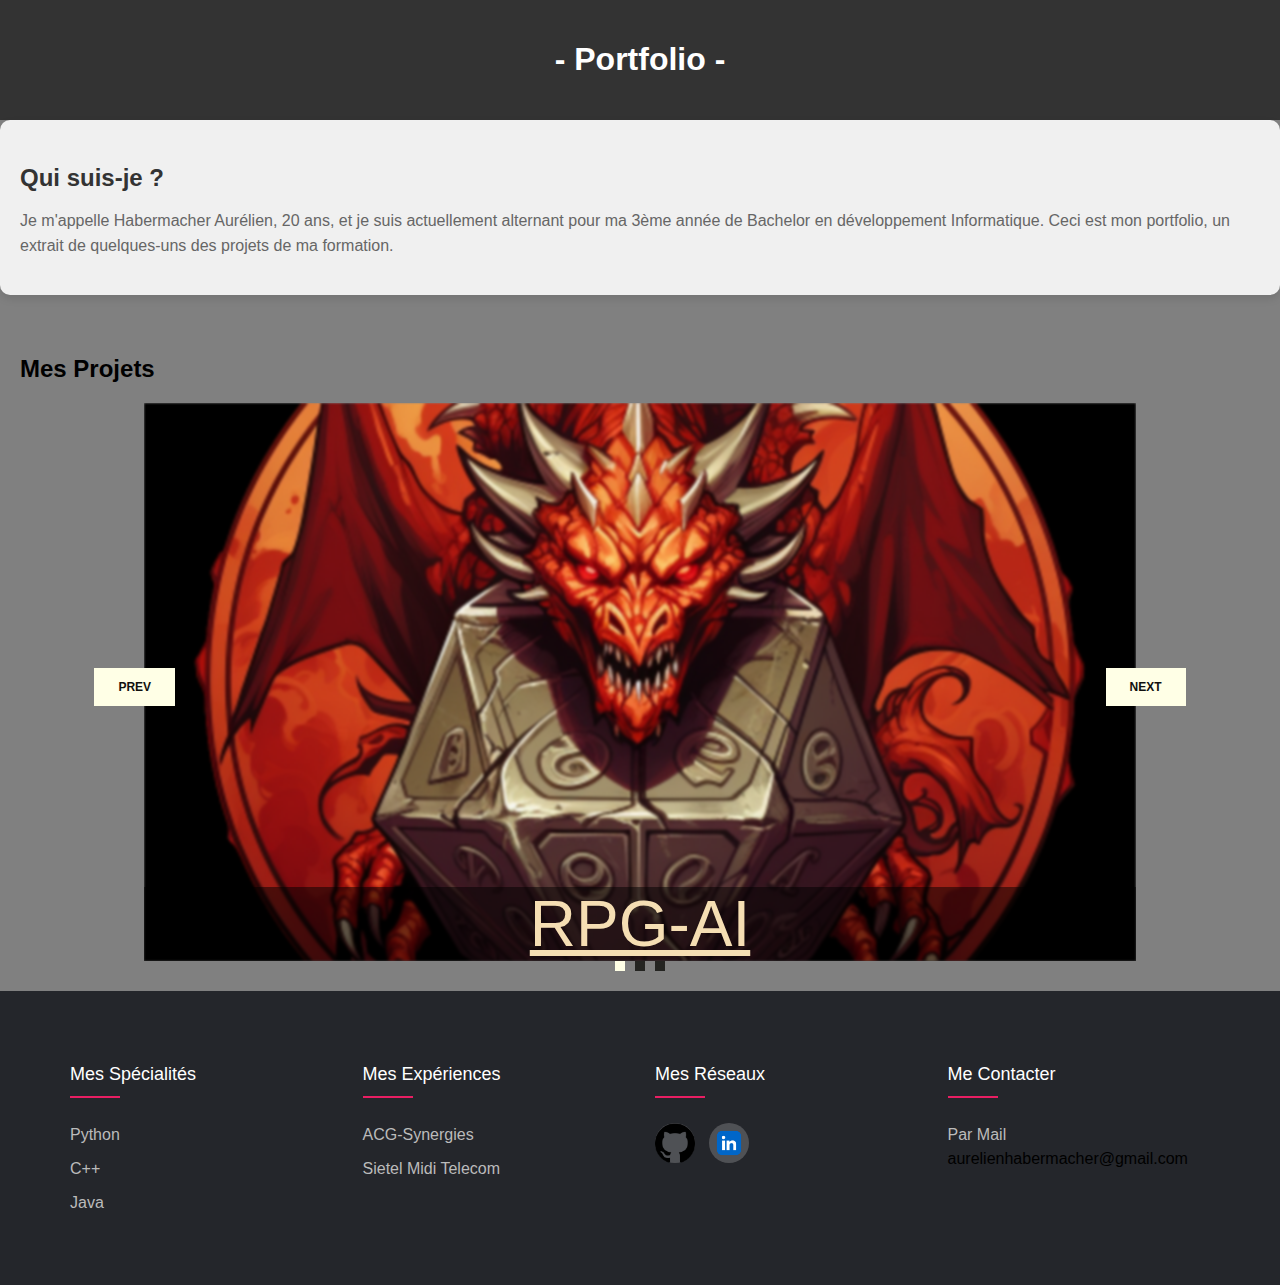
<file: index.html>
<!DOCTYPE html>
<html lang="fr">
<head>
    <meta charset="UTF-8">
    <meta name="viewport" content="width=device-width, initial-scale=1.0">
    <title>Accueil - Mes Projets</title>
    <link rel="stylesheet" href="styles.css">
</head>
<body>
    <header>
        <h1>- Portfolio -</h1>
    </header>

    <section id="presentation">
        <h3>Qui suis-je ?</h3>
        <p>Je m'appelle Habermacher Aurélien, 20 ans, et je suis actuellement alternant pour ma 3ème année de Bachelor en développement Informatique. Ceci est mon portfolio, un extrait de quelques-uns des projets de ma formation.</p>
    </section>

    <section id="projets">
        <h2>Mes Projets</h2>
        <main class="carousel-container">
            <div class="carousel">
              <div class="item active">
                <div class="carousel-image-container">
                    <img src="image/projet1.png" alt="Image 1"/>
                </div>
                <a class="title" href="project1.html">RPG-AI</a>
              </div>
              <div class="item">
                <div class="carousel-image-container">
                    <img src="image/projet2.jpg" alt="Image 2" />
                </div>
                <a class="title" href="project2.html">Tampir Surtator</a>
              </div>
              <div class="item">
                <div class="carousel-image-container">
                    <img src="image/projet3.png" alt="Image 3" />
                </div>
                <a class="title" href="project3.html">QuickChat</a>
              </div>
            </div>
            <button class="btn prev">Prev</button>
            <button class="btn next">Next</button>
            <div class="dots"></div>
          </main>
    </section>

    <footer class="footer">
        <div class="container">
            <div class="row">
                <div class="footer-col">
                    <h4>Mes spécialités</h4>
                    <ul>
                        <li><a href="#">Python</a></li>
                        <li><a href="#">C++</a></li>
                        <li><a href="#">Java</a></li>
                    </ul>
                </div>
                <div class="footer-col">
                    <h4>Mes expériences</h4>
                    <ul>
                        <li><a href="https://www.acg-synergies.fr/">ACG-Synergies</a></li>
                        <li><a href="https://www.sietelcom.com/">Sietel Midi Telecom</a></li>
                    </ul>
                </div>
                <div class="footer-col">
                    <h4>Mes réseaux</h4>
                    <div class="social-links">
                        <a href="https://github.com/HAurelien"><img src="image/github.png"></a>
                        <a href="https://fr.linkedin.com/in/aur%C3%A9lien-habermacher"><img src="image/linkedin.png"></a>
                    </div>
                </div>
                <div class="footer-col">
                    <h4>Me contacter</h4>
                    <ul>
                        <li><a href="mailto:aurelienhabermacher@gmail.com">Par mail </a><p>aurelienhabermacher@gmail.com</p></li>
                    </ul>
                </div>
                <div class="footer-col">
            </div>
        </div>
   </footer>

    <script src="script.js"></script>
</body>
</html>
</file>
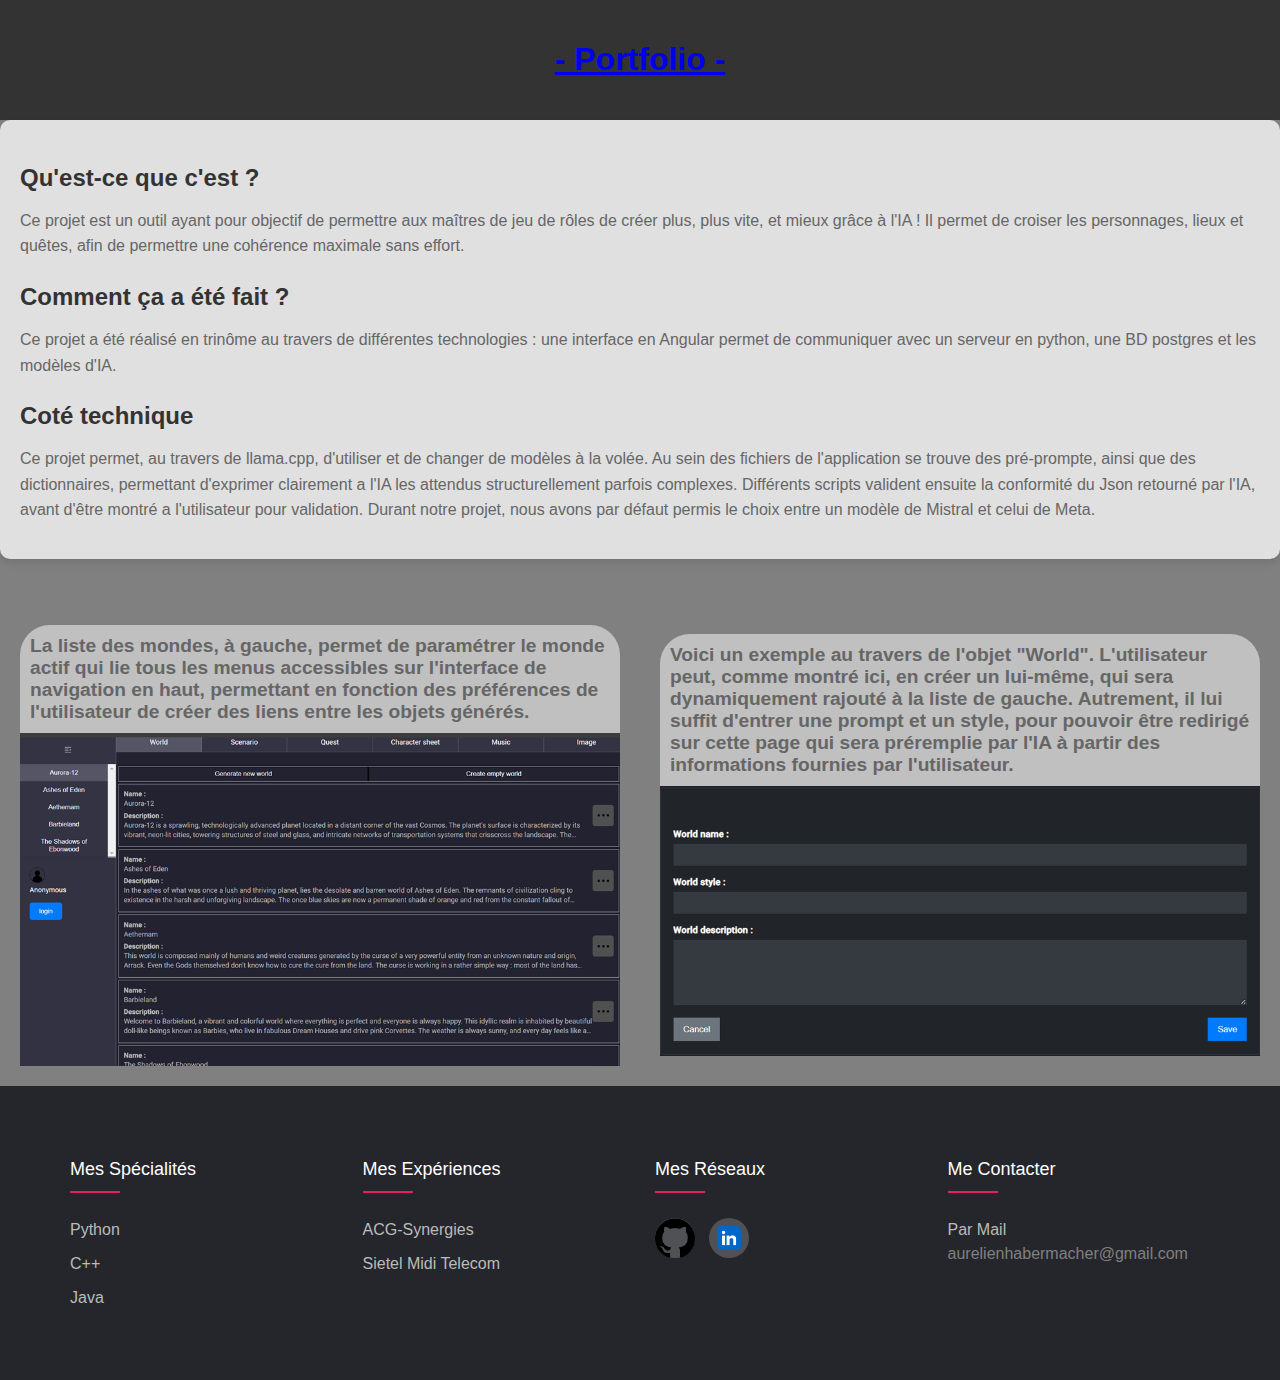
<file: project1.html>
<!DOCTYPE html>
<html lang="fr">
<head>
    <meta charset="UTF-8">
    <meta name="viewport" content="width=device-width, initial-scale=1.0">
    <title>Accueil - Mes Projets</title>
    <link rel="stylesheet" href="stylesProject1.css">
</head>
<body>
    <header>
        <h1> <a href="index.html">- Portfolio -</a></h1>
    </header>

    <section id="presentation">
        <h3>Qu'est-ce que c'est ?</h3>
        <p>Ce projet est un outil ayant pour objectif de permettre aux maîtres de jeu de rôles de créer plus, plus vite, et mieux grâce à l'IA ! Il permet de croiser les personnages, lieux et quêtes, afin de permettre une cohérence maximale sans effort.</p>
        <h3>Comment ça a été fait ?</h3>
        <p>Ce projet a été réalisé en trinôme au travers de différentes technologies : une interface en Angular permet de communiquer avec un serveur en python, une BD postgres et les modèles d'IA.</p>
        <h3>Coté technique</h3>
        <p>Ce projet permet, au travers de llama.cpp, d'utiliser et de changer de modèles à la volée. Au sein des fichiers de l'application se trouve des pré-prompte, ainsi que des dictionnaires, permettant d'exprimer clairement a l'IA les attendus structurellement parfois complexes. Différents scripts valident ensuite la conformité du Json retourné par l'IA, avant d'être montré a l'utilisateur pour validation. Durant notre projet, nous avons par défaut permis le choix entre un modèle de Mistral et celui de Meta.</p>
    </section>

    <section id="content">
        <div id="part1">
            <h4>La liste des mondes, à gauche, permet de paramétrer le monde actif qui lie tous les menus accessibles sur l'interface de navigation en haut, permettant en fonction des préférences de l'utilisateur de créer des liens entre les objets générés.</h4>
            <img src="image/projet1 part1.png" alt="Image montrant l'interface de l'application avec les mondes à gauche, et un menu de selection de la liste centrale en haut contenant world, scenario, quest et bien d'autres">
        </div>
        <div id="part2">
            <h4>Voici un exemple au travers de l'objet "World". L'utilisateur peut, comme montré ici, en créer un lui-même, qui sera dynamiquement rajouté à la liste de gauche. Autrement, il lui suffit d'entrer une prompt et un style, pour pouvoir être redirigé sur cette page qui sera préremplie par l'IA à partir des informations fournies par l'utilisateur.</h4>
            <img src="image/projet1 part2.png" alt="Interface permettant de renter un nom, un style et une description pour un monde">
        </div>
    </section>
    
    <footer class="footer">
        <div class="container">
            <div class="row">
                <div class="footer-col">
                    <h4>Mes spécialités</h4>
                    <ul>
                        <li><a href="#">Python</a></li>
                        <li><a href="#">C++</a></li>
                        <li><a href="#">Java</a></li>
                    </ul>
                </div>
                <div class="footer-col">
                    <h4>Mes expériences</h4>
                    <ul>
                        <li><a href="https://www.acg-synergies.fr/">ACG-Synergies</a></li>
                        <li><a href="https://www.sietelcom.com/">Sietel Midi Telecom</a></li>
                    </ul>
                </div>
                <div class="footer-col">
                    <h4>Mes réseaux</h4>
                    <div class="social-links">
                        <a href="https://github.com/HAurelien"><img src="image/github.png"></a>
                        <a href="https://fr.linkedin.com/in/aur%C3%A9lien-habermacher"><img src="image/linkedin.png"></a>
                    </div>
                </div>
                <div class="footer-col">
                    <h4>Me contacter</h4>
                    <ul>
                        <li><a href="mailto:aurelienhabermacher@gmail.com">Par mail </a><p>aurelienhabermacher@gmail.com</p></li>
                    </ul>
                </div>
                <div class="footer-col">
            </div>
        </div>
   </footer>
</body>
</html>
</file>
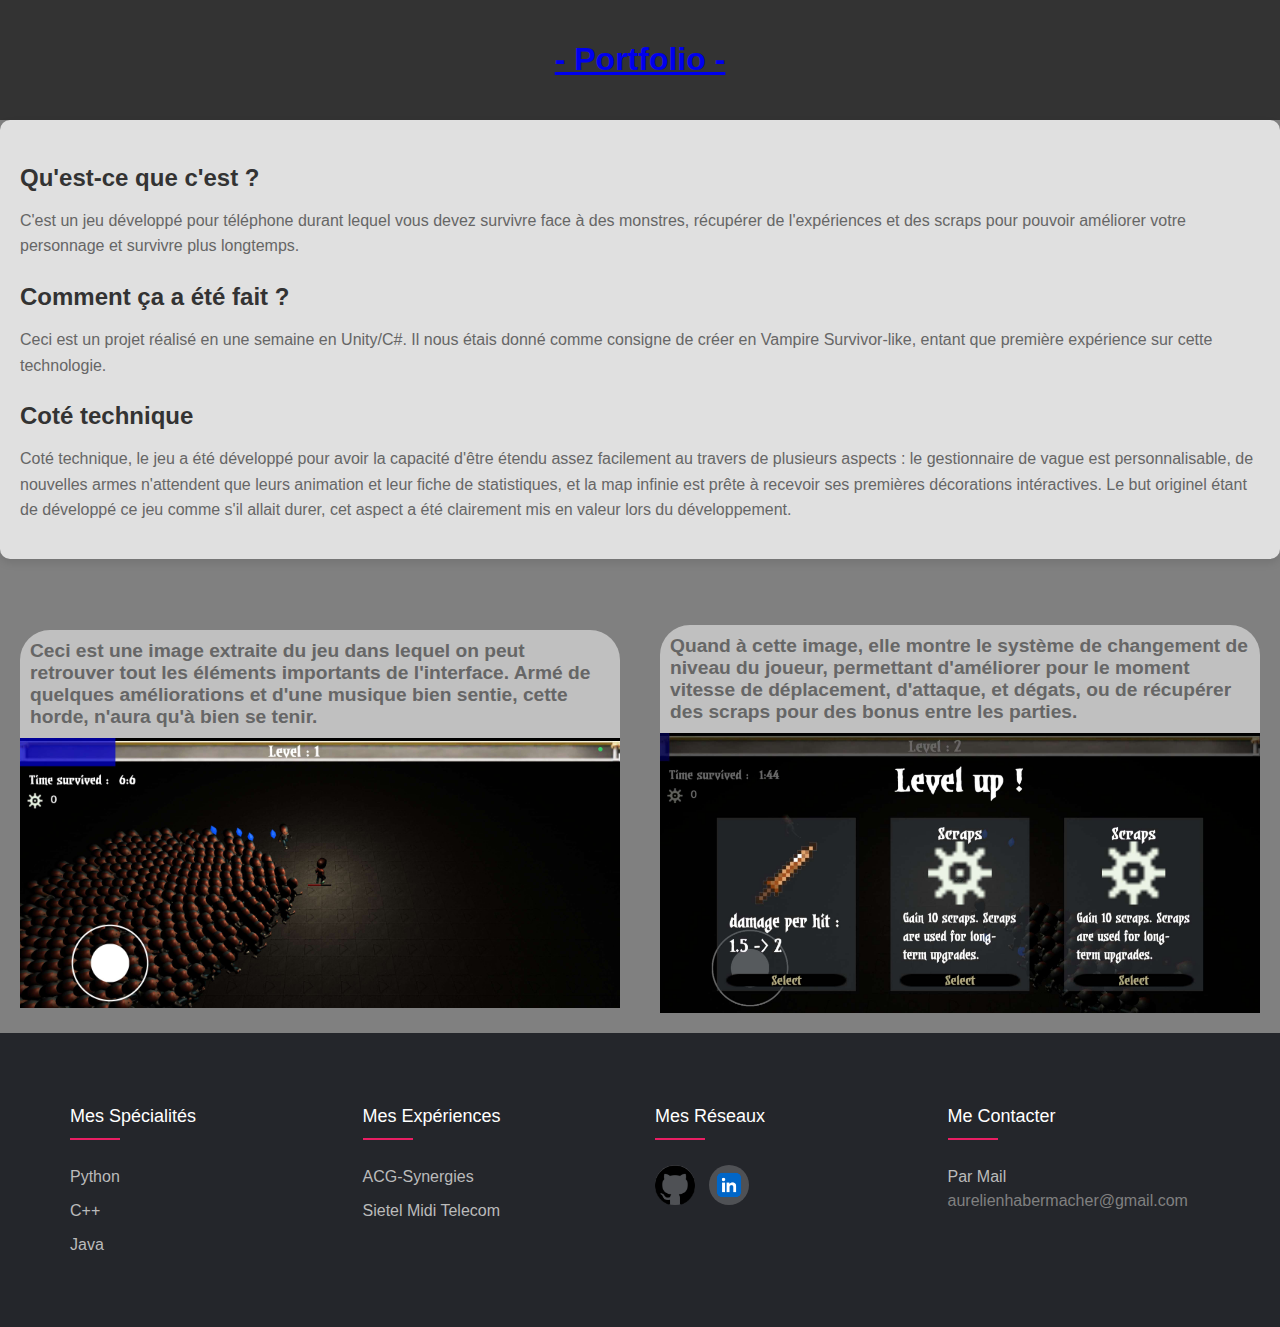
<file: project2.html>
<!DOCTYPE html>
<html lang="fr">
<head>
    <meta charset="UTF-8">
    <meta name="viewport" content="width=device-width, initial-scale=1.0">
    <title>Accueil - Mes Projets</title>
    <link rel="stylesheet" href="stylesProject2.css">
</head>
<body>
    <header>
        <h1> <a href="index.html">- Portfolio -</a></h1>
    </header>

    <section id="presentation">
        <h3>Qu'est-ce que c'est ?</h3>
        <p>C'est un jeu développé pour téléphone durant lequel vous devez survivre face à des monstres, récupérer de l'expériences et des scraps pour pouvoir améliorer votre personnage et survivre plus longtemps.</p>
        <h3>Comment ça a été fait ?</h3>
        <p>Ceci est un projet réalisé en une semaine en Unity/C#. Il nous étais donné comme consigne de créer en Vampire Survivor-like, entant que première expérience sur cette technologie.</p>
        <h3>Coté technique</h3>
        <p>Coté technique, le jeu a été développé pour avoir la capacité d'être étendu assez facilement au travers de plusieurs aspects : le gestionnaire de vague est personnalisable, de nouvelles armes n'attendent que leurs animation et leur fiche de statistiques, et la map infinie est prête à recevoir ses premières décorations intéractives. Le but originel étant de développé ce jeu comme s'il allait durer, cet aspect a été clairement mis en valeur lors du développement.</p>
    </section>

    <section id="content">
        <div id="part1">
            <h4>Ceci est une image extraite du jeu dans lequel on peut retrouver tout les éléments importants de l'interface. Armé de quelques améliorations et d'une musique bien sentie, cette horde, n'aura qu'à bien se tenir.</h4>
            <img src="image/projet2 part1.jpg" alt="Image du jeu en cours">
        </div>
        <div id="part2">
            <h4>Quand à cette image, elle montre le système de changement de niveau du joueur, permettant d'améliorer pour le moment vitesse de déplacement, d'attaque, et dégats, ou de récupérer des scraps pour des bonus entre les parties.</h4>
            <img src="image/projet2 part2.jpg" alt="Image du système de montée de niveau du jeu">
        </div>
    </section>
    
    <footer class="footer">
        <div class="container">
            <div class="row">
                <div class="footer-col">
                    <h4>Mes spécialités</h4>
                    <ul>
                        <li><a href="#">Python</a></li>
                        <li><a href="#">C++</a></li>
                        <li><a href="#">Java</a></li>
                    </ul>
                </div>
                <div class="footer-col">
                    <h4>Mes expériences</h4>
                    <ul>
                        <li><a href="https://www.acg-synergies.fr/">ACG-Synergies</a></li>
                        <li><a href="https://www.sietelcom.com/">Sietel Midi Telecom</a></li>
                    </ul>
                </div>
                <div class="footer-col">
                    <h4>Mes réseaux</h4>
                    <div class="social-links">
                        <a href="https://github.com/HAurelien"><img src="image/github.png"></a>
                        <a href="https://fr.linkedin.com/in/aur%C3%A9lien-habermacher"><img src="image/linkedin.png"></a>
                    </div>
                </div>
                <div class="footer-col">
                    <h4>Me contacter</h4>
                    <ul>
                        <li><a href="mailto:aurelienhabermacher@gmail.com">Par mail </a><p>aurelienhabermacher@gmail.com</p></li>
                    </ul>
                </div>
                <div class="footer-col">
            </div>
        </div>
   </footer>
</body>
</html>
</file>
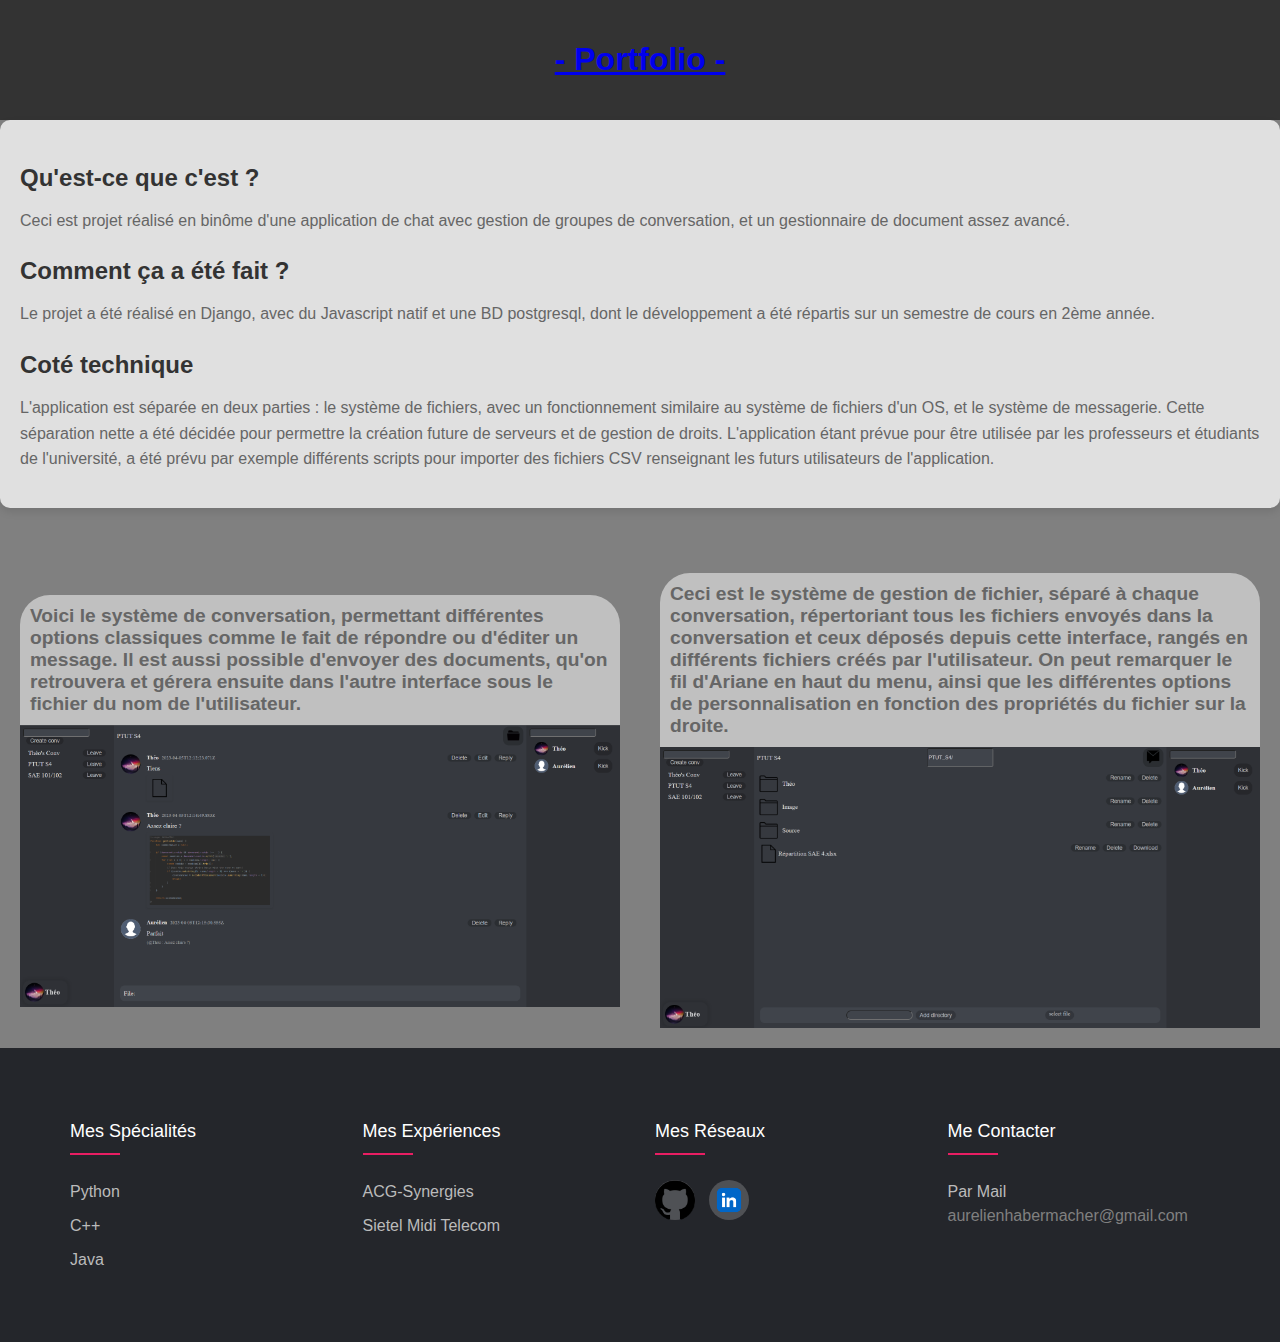
<file: project3.html>
<!DOCTYPE html>
<html lang="fr">
<head>
    <meta charset="UTF-8">
    <meta name="viewport" content="width=device-width, initial-scale=1.0">
    <title>Accueil - Mes Projets</title>
    <link rel="stylesheet" href="stylesProject3.css">
</head>
<body>
    <header>
        <h1> <a href="index.html">- Portfolio -</a></h1>
    </header>

    <section id="presentation">
        <h3>Qu'est-ce que c'est ?</h3>
        <p>Ceci est projet réalisé en binôme d'une application de chat avec gestion de groupes de conversation, et un gestionnaire de document assez avancé.</p>
        <h3>Comment ça a été fait ?</h3>
        <p>Le projet a été réalisé en Django, avec du Javascript natif et une BD postgresql, dont le développement a été répartis sur un semestre de cours en 2ème année.</p>
        <h3>Coté technique</h3>
        <p>L'application est séparée en deux parties : le système de fichiers, avec un fonctionnement similaire au système de fichiers d'un OS, et le système de messagerie. Cette séparation nette a été décidée pour permettre la création future de serveurs et de gestion de droits. L'application étant prévue pour être utilisée par les professeurs et étudiants de l'université, a été prévu par exemple différents scripts pour importer des fichiers CSV renseignant les futurs utilisateurs de l'application.</p>
    </section>

    <section id="content">
        <div id="part1">
            <h4>Voici le système de conversation, permettant différentes options classiques comme le fait de répondre ou d'éditer un message. Il est aussi possible d'envoyer des documents, qu'on retrouvera et gérera ensuite dans l'autre interface sous le fichier du nom de l'utilisateur.</h4>
            <img src="image/projet3 part1.png" alt="Image d'un chat">
        </div>
        <div id="part2">
            <h4>Ceci est le système de gestion de fichier, séparé à chaque conversation, répertoriant tous les fichiers envoyés dans la conversation et ceux déposés depuis cette interface, rangés en différents fichiers créés par l'utilisateur. On peut remarquer le fil d'Ariane en haut du menu, ainsi que les différentes options de personnalisation en fonction des propriétés du fichier sur la droite.</h4>
            <img src="image/projet3 part2.png" alt="Image du menu de documents">
        </div>
    </section>
    
    <footer class="footer">
        <div class="container">
            <div class="row">
                <div class="footer-col">
                    <h4>Mes spécialités</h4>
                    <ul>
                        <li><a href="#">Python</a></li>
                        <li><a href="#">C++</a></li>
                        <li><a href="#">Java</a></li>
                    </ul>
                </div>
                <div class="footer-col">
                    <h4>Mes expériences</h4>
                    <ul>
                        <li><a href="https://www.acg-synergies.fr/">ACG-Synergies</a></li>
                        <li><a href="https://www.sietelcom.com/">Sietel Midi Telecom</a></li>
                    </ul>
                </div>
                <div class="footer-col">
                    <h4>Mes réseaux</h4>
                    <div class="social-links">
                        <a href="https://github.com/HAurelien"><img src="image/github.png"></a>
                        <a href="https://fr.linkedin.com/in/aur%C3%A9lien-habermacher"><img src="image/linkedin.png"></a>
                    </div>
                </div>
                <div class="footer-col">
                    <h4>Me contacter</h4>
                    <ul>
                        <li><a href="mailto:aurelienhabermacher@gmail.com">Par mail </a><p>aurelienhabermacher@gmail.com</p></li>
                    </ul>
                </div>
                <div class="footer-col">
            </div>
        </div>
   </footer>
</body>
</html>
</file>
<file: styles.css>
body {
	font-family: 'Poppins', sans-serif;
    margin: 0;
    padding: 0;
    background-color: gray;
}

header {
    background-color: #333;
    color: #fff;
    text-align: center;
    padding: 20px 0;
}

nav {
    background-color: #444;
    color: #fff;
    padding: 10px 0;
}

nav ul {
    list-style-type: none;
    margin: 0;
    padding: 0;
}

nav ul li {
    display: inline;
    margin-right: 20px;
}

nav ul li a {
    color: #fff;
    text-decoration: none;
}

nav ul li a:hover {
    text-decoration: underline;
}

#presentation,
#projets {
    padding: 20px;
}

#presentation {
    background-color: #f0f0f0;
    padding: 20px;
    border-radius: 10px;
    box-shadow: 0 4px 8px rgba(0, 0, 0, 0.1);
    margin-bottom: 20px;

    h3 {
        color: #333;
        font-size: 24px;
        margin-bottom: 10px;
    }
    p {
        color: #666;
        font-size: 16px;
        line-height: 1.6;
    }
}


.carousel-container {
    width: 80%;
    margin: auto;
    position: relative;
    display: flex;
    flex-direction: column;
    gap: var(--lx-gap);
  
    .carousel {
      aspect-ratio: 16/9;
      width: 100%;
      position: relative;
      overflow: hidden;
  
      .item {
        opacity: 0;
        width: 100%;
        height: 100%;
        display: none;
        transition: opacity 0.5s ease-in-out;
  
        .carousel-image-container, img {
          width: 100%;
          height: 100%;
          object-fit: cover;
          object-position: center;
        }

        .carousel-image-container {
            :first-child {
                opacity: 1.0;
            }
            :last-child {
                filter: blur(1px);

            }
        }
  
        .title {
          width: 100%;
          padding: var(--lx-space-01);
          position: absolute;
          bottom: 0;
          text-transform: uppercase;
          text-align: center;
          font-size: 64px;
          background-color: rgba(0, 0, 0, 0.5);
          color: wheat;
        }
  
        &.active {
          opacity: 1;
          display: block;
        }
      }
    }
  
    .btn {
      padding: 1em 2em;
      position: absolute;
      transform: translateY(-50%);
      top: 50%;
      outline: none;
      border: none;
      cursor: pointer;
      text-transform: uppercase;
      font-size: 12px;
      font-weight: 900;
      color: #10100e;
      background-color: #ffffe6;
      transition: transform 0.2s ease-in-out;
  
      &:active,
      &:focus {
        transform: translateY(-50%) scale(0.9);
      }
  
      &:hover {
        transform: translateY(-50%) scale(0.96);
      }
    }
  
    .prev {
      left: -5%;
    }
  
    .next {
      right: -5%;
    }
  
    .dots {
      display: flex;
      align-items: center;
      justify-content: center;
      gap: 10px;
  
      .dot {
        cursor: pointer;
        height: 10px;
        width: 10px;
        background-color: #242421;
        transition: background-color 0.2s ease;
  
        &.active,
        &:hover {
          background-color: #ffffe6;
        }
      }
    }
  }
  
@import url('https://fonts.googleapis.com/css2?family=Poppins:wght@300;400;500;600;700&display=swap');
footer {
	line-height: 1.5;
	background-color: #24262b;
    padding: 70px 0;
    *{
    	margin:0;
    	padding:0;
    	box-sizing: border-box;
    }
    .container{
        max-width: 1170px;
        margin:auto;
        .row{
            display: flex;
            flex-wrap: wrap;
            .footer-col{
               width: 25%;
               padding: 0 15px;
               ul{
                   list-style: none;
               }
            }
            .footer-col h4{
                font-size: 18px;
                color: #ffffff;
                text-transform: capitalize;
                margin-bottom: 35px;
                font-weight: 500;
                position: relative;
            }
            .footer-col h4::before{
                content: '';
                position: absolute;
                left:0;
                bottom: -10px;
                background-color: #e91e63;
                height: 2px;
                box-sizing: border-box;
                width: 50px;
            }
            .footer-col ul li:not(:last-child){
                margin-bottom: 10px;
            }
            .footer-col ul li a{
                font-size: 16px;
                text-transform: capitalize;
                color: #ffffff;
                text-decoration: none;
                font-weight: 300;
                color: #bbbbbb;
                display: block;
                transition: all 0.3s ease;
            }
            .footer-col ul li a:hover{
                color: #ffffff;
                padding-left: 8px;
            }
            .footer-col .social-links {
                a{
                    display: inline-block;
                    height: 40px;
                    width: 40px;
                    background-color: rgba(255,255,255,0.2);
                    margin:0 10px 10px 0;
                    text-align: center;
                    line-height: 40px;
                    border-radius: 50%;
                    color: #ffffff;
                    transition: all 0.5s ease;
                }
                img {
                    max-width: 40px;
                }
            }
            .footer-col .social-links a:hover{
                color: #24262b;
                background-color: #ffffff;
            }
        }
    }
}

/*responsive*/
@media(max-width: 767px){
  .footer-col{
    width: 50%;
    margin-bottom: 30px;
}
}
@media(max-width: 574px){
  .footer-col{
    width: 100%;
}
}
</file>
<file: stylesProject1.css>
body {
	font-family: 'Poppins', sans-serif;
    margin: 0;
    padding: 0;
    background-color: gray;
}

header {
    background-color: #333;
    color: #fff;
    text-align: center;
    padding: 20px 0;
}

nav {
    background-color: #444;
    color: #fff;
    padding: 10px 0;
}

nav ul {
    list-style-type: none;
    margin: 0;
    padding: 0;
}

nav ul li {
    display: inline;
    margin-right: 20px;
}

nav ul li a {
    color: #fff;
    text-decoration: none;
}

nav ul li a:hover {
    text-decoration: underline;
}

#presentation,
#projets {
    padding: 20px;
}

#presentation {
  background-color: #e0e0e0;
  padding: 20px;
  border-radius: 10px;
  box-shadow: 0 4px 8px rgba(0, 0, 0, 0.1);
  margin-bottom: 20px;

  h3 {
      color: #333;
      font-size: 24px;
      margin-bottom: 10px;
  }
  p {
      color: #666;
      font-size: 16px;
      line-height: 1.6;
  }
}


.carousel-container {
    width: 80%;
    margin: auto;
    position: relative;
    display: flex;
    flex-direction: column;
    gap: var(--lx-gap);
  
    .carousel {
      aspect-ratio: 16/9;
      width: 100%;
      position: relative;
      overflow: hidden;
  
      .item {
        opacity: 0;
        width: 100%;
        height: 100%;
        display: none;
        transition: opacity 0.5s ease-in-out;
  
        .carousel-image-container, img {
          width: 100%;
          height: 100%;
          object-fit: cover;
          object-position: center;
        }

        .carousel-image-container {
            :first-child {
                opacity: 1.0;
            }
            :last-child {
                filter: blur(5px);

            }
        }
  
        .title {
          width: 100%;
          padding: var(--lx-space-01);
          position: absolute;
          bottom: 42%;
          text-transform: uppercase;
          text-align: center;
          font-size: 64px;
          background-color: rgba(0, 0, 0, 0.5);
          color: wheat;
          padding: 30px;
        }
  
        &.active {
          opacity: 1;
          display: block;
        }
      }
    }
  
    .btn {
      padding: 1em 2em;
      position: absolute;
      transform: translateY(-50%);
      top: 50%;
      outline: none;
      border: none;
      cursor: pointer;
      text-transform: uppercase;
      font-size: 12px;
      font-weight: 900;
      color: #10100e;
      background-color: #ffffe6;
      transition: transform 0.2s ease-in-out;
  
      &:active,
      &:focus {
        transform: translateY(-50%) scale(0.9);
      }
  
      &:hover {
        transform: translateY(-50%) scale(0.96);
      }
    }
  
    .prev {
      left: -5%;
    }
  
    .next {
      right: -5%;
    }
  
    .dots {
      display: flex;
      align-items: center;
      justify-content: center;
      gap: 10px;
  
      .dot {
        cursor: pointer;
        height: 10px;
        width: 10px;
        background-color: #242421;
        transition: background-color 0.2s ease;
  
        &.active,
        &:hover {
          background-color: #ffffe6;
        }
      }
    }
  }
  
@import url('https://fonts.googleapis.com/css2?family=Poppins:wght@300;400;500;600;700&display=swap');
footer {
	line-height: 1.5;
	background-color: #24262b;
    padding: 70px 0;
    color: #808080;
    *{
    	margin:0;
    	padding:0;
    	box-sizing: border-box;
    }
    .container{
        max-width: 1170px;
        margin:auto;
        .row{
            display: flex;
            flex-wrap: wrap;
            .footer-col{
               width: 25%;
               padding: 0 15px;
               ul{
                   list-style: none;
               }
            }
            .footer-col h4{
                font-size: 18px;
                color: #ffffff;
                text-transform: capitalize;
                margin-bottom: 35px;
                font-weight: 500;
                position: relative;
            }
            .footer-col h4::before{
                content: '';
                position: absolute;
                left:0;
                bottom: -10px;
                background-color: #e91e63;
                height: 2px;
                box-sizing: border-box;
                width: 50px;
            }
            .footer-col ul li:not(:last-child){
                margin-bottom: 10px;
            }
            .footer-col ul li a{
                font-size: 16px;
                text-transform: capitalize;
                color: #ffffff;
                text-decoration: none;
                font-weight: 300;
                color: #bbbbbb;
                display: block;
                transition: all 0.3s ease;
            }
            .footer-col ul li a:hover{
                color: #ffffff;
                padding-left: 8px;
            }
            .footer-col .social-links {
                a{
                    display: inline-block;
                    height: 40px;
                    width: 40px;
                    background-color: rgba(255,255,255,0.2);
                    margin:0 10px 10px 0;
                    text-align: center;
                    line-height: 40px;
                    border-radius: 50%;
                    color: #ffffff;
                    transition: all 0.5s ease;
                }
                img {
                    max-width: 40px;
                }
            }
            .footer-col .social-links a:hover{
                color: #24262b;
                background-color: #ffffff;
            }
        }
    }
}

/*responsive*/
@media(max-width: 767px){
  .footer-col{
    width: 50%;
    margin-bottom: 30px;
}
}
@media(max-width: 574px){
  .footer-col{
    width: 100%;
}
}

#content {
  display: flex;
  justify-content: center;
  align-items: center;
  flex-wrap: wrap;

  #part1,
  #part2 {
    flex: 1 1 50%;
    padding: 20px;
    box-sizing: border-box;
  }

  #part1 h4,
  #part2 h4 {
    font-size: 1.2em;
    margin-bottom: 10px;
    background-color: #c0c0c0;
    color: #666;
    padding: 10px;
    border-radius: 30px 30px 0 0;
    margin-bottom: 0;
  }

  #part1 img,
  #part2 img {
    max-width: 100%;
    height: auto;
    display: block;
    margin-top: 0;
  }
}
</file>
<file: stylesProject2.css>
body {
	font-family: 'Poppins', sans-serif;
    margin: 0;
    padding: 0;
    background-color: gray;
}

header {
    background-color: #333;
    color: #fff;
    text-align: center;
    padding: 20px 0;
}

nav {
    background-color: #444;
    color: #fff;
    padding: 10px 0;
}

nav ul {
    list-style-type: none;
    margin: 0;
    padding: 0;
}

nav ul li {
    display: inline;
    margin-right: 20px;
}

nav ul li a {
    color: #fff;
    text-decoration: none;
}

nav ul li a:hover {
    text-decoration: underline;
}

#presentation,
#projets {
    padding: 20px;
}

#presentation {
  background-color: #e0e0e0;
  padding: 20px;
  border-radius: 10px;
  box-shadow: 0 4px 8px rgba(0, 0, 0, 0.1);
  margin-bottom: 20px;

  h3 {
      color: #333;
      font-size: 24px;
      margin-bottom: 10px;
  }
  p {
      color: #666;
      font-size: 16px;
      line-height: 1.6;
  }
}


.carousel-container {
    width: 80%;
    margin: auto;
    position: relative;
    display: flex;
    flex-direction: column;
    gap: var(--lx-gap);
  
    .carousel {
      aspect-ratio: 16/9;
      width: 100%;
      position: relative;
      overflow: hidden;
  
      .item {
        opacity: 0;
        width: 100%;
        height: 100%;
        display: none;
        transition: opacity 0.5s ease-in-out;
  
        .carousel-image-container, img {
          width: 100%;
          height: 100%;
          object-fit: cover;
          object-position: center;
        }

        .carousel-image-container {
            :first-child {
                opacity: 1.0;
            }
            :last-child {
                filter: blur(5px);

            }
        }
  
        .title {
          width: 100%;
          padding: var(--lx-space-01);
          position: absolute;
          bottom: 42%;
          text-transform: uppercase;
          text-align: center;
          font-size: 64px;
          background-color: rgba(0, 0, 0, 0.5);
          color: wheat;
          padding: 30px;
        }
  
        &.active {
          opacity: 1;
          display: block;
        }
      }
    }
  
    .btn {
      padding: 1em 2em;
      position: absolute;
      transform: translateY(-50%);
      top: 50%;
      outline: none;
      border: none;
      cursor: pointer;
      text-transform: uppercase;
      font-size: 12px;
      font-weight: 900;
      color: #10100e;
      background-color: #ffffe6;
      transition: transform 0.2s ease-in-out;
  
      &:active,
      &:focus {
        transform: translateY(-50%) scale(0.9);
      }
  
      &:hover {
        transform: translateY(-50%) scale(0.96);
      }
    }
  
    .prev {
      left: -5%;
    }
  
    .next {
      right: -5%;
    }
  
    .dots {
      display: flex;
      align-items: center;
      justify-content: center;
      gap: 10px;
  
      .dot {
        cursor: pointer;
        height: 10px;
        width: 10px;
        background-color: #242421;
        transition: background-color 0.2s ease;
  
        &.active,
        &:hover {
          background-color: #ffffe6;
        }
      }
    }
  }
  
@import url('https://fonts.googleapis.com/css2?family=Poppins:wght@300;400;500;600;700&display=swap');
footer {
	line-height: 1.5;
	background-color: #24262b;
    padding: 70px 0;
    color: #808080;
    *{
    	margin:0;
    	padding:0;
    	box-sizing: border-box;
    }
    .container{
        max-width: 1170px;
        margin:auto;
        .row{
            display: flex;
            flex-wrap: wrap;
            .footer-col{
               width: 25%;
               padding: 0 15px;
               ul{
                   list-style: none;
               }
            }
            .footer-col h4{
                font-size: 18px;
                color: #ffffff;
                text-transform: capitalize;
                margin-bottom: 35px;
                font-weight: 500;
                position: relative;
            }
            .footer-col h4::before{
                content: '';
                position: absolute;
                left:0;
                bottom: -10px;
                background-color: #e91e63;
                height: 2px;
                box-sizing: border-box;
                width: 50px;
            }
            .footer-col ul li:not(:last-child){
                margin-bottom: 10px;
            }
            .footer-col ul li a{
                font-size: 16px;
                text-transform: capitalize;
                color: #ffffff;
                text-decoration: none;
                font-weight: 300;
                color: #bbbbbb;
                display: block;
                transition: all 0.3s ease;
            }
            .footer-col ul li a:hover{
                color: #ffffff;
                padding-left: 8px;
            }
            .footer-col .social-links {
                a{
                    display: inline-block;
                    height: 40px;
                    width: 40px;
                    background-color: rgba(255,255,255,0.2);
                    margin:0 10px 10px 0;
                    text-align: center;
                    line-height: 40px;
                    border-radius: 50%;
                    color: #ffffff;
                    transition: all 0.5s ease;
                }
                img {
                    max-width: 40px;
                }
            }
            .footer-col .social-links a:hover{
                color: #24262b;
                background-color: #ffffff;
            }
        }
    }
}

/*responsive*/
@media(max-width: 767px){
  .footer-col{
    width: 50%;
    margin-bottom: 30px;
}
}
@media(max-width: 574px){
  .footer-col{
    width: 100%;
}
}

#content {
  display: flex;
  justify-content: center;
  align-items: center;
  flex-wrap: wrap;

  #part1,
  #part2 {
    flex: 1 1 50%;
    padding: 20px;
    box-sizing: border-box;
  }

  #part1 h4,
  #part2 h4 {
    font-size: 1.2em;
    margin-bottom: 10px;
    background-color: #c0c0c0;
    color: #666;
    padding: 10px;
    border-radius: 30px 30px 0 0;
    margin-bottom: 0;
  }

  #part1 img,
  #part2 img {
    max-width: 100%;
    height: auto;
    display: block;
    margin-top: 0;
  }
}
</file>
<file: stylesProject3.css>
body {
	font-family: 'Poppins', sans-serif;
    margin: 0;
    padding: 0;
    background-color: gray;
}

header {
    background-color: #333;
    color: #fff;
    text-align: center;
    padding: 20px 0;
}

nav {
    background-color: #444;
    color: #fff;
    padding: 10px 0;
}

nav ul {
    list-style-type: none;
    margin: 0;
    padding: 0;
}

nav ul li {
    display: inline;
    margin-right: 20px;
}

nav ul li a {
    color: #fff;
    text-decoration: none;
}

nav ul li a:hover {
    text-decoration: underline;
}

#presentation,
#projets {
    padding: 20px;
}

#presentation {
  background-color: #e0e0e0;
  padding: 20px;
  border-radius: 10px;
  box-shadow: 0 4px 8px rgba(0, 0, 0, 0.1);
  margin-bottom: 20px;

  h3 {
      color: #333;
      font-size: 24px;
      margin-bottom: 10px;
  }
  p {
      color: #666;
      font-size: 16px;
      line-height: 1.6;
  }
}


.carousel-container {
    width: 80%;
    margin: auto;
    position: relative;
    display: flex;
    flex-direction: column;
    gap: var(--lx-gap);
  
    .carousel {
      aspect-ratio: 16/9;
      width: 100%;
      position: relative;
      overflow: hidden;
  
      .item {
        opacity: 0;
        width: 100%;
        height: 100%;
        display: none;
        transition: opacity 0.5s ease-in-out;
  
        .carousel-image-container, img {
          width: 100%;
          height: 100%;
          object-fit: cover;
          object-position: center;
        }

        .carousel-image-container {
            :first-child {
                opacity: 1.0;
            }
            :last-child {
                filter: blur(5px);

            }
        }
  
        .title {
          width: 100%;
          padding: var(--lx-space-01);
          position: absolute;
          bottom: 42%;
          text-transform: uppercase;
          text-align: center;
          font-size: 64px;
          background-color: rgba(0, 0, 0, 0.5);
          color: wheat;
          padding: 30px;
        }
  
        &.active {
          opacity: 1;
          display: block;
        }
      }
    }
  
    .btn {
      padding: 1em 2em;
      position: absolute;
      transform: translateY(-50%);
      top: 50%;
      outline: none;
      border: none;
      cursor: pointer;
      text-transform: uppercase;
      font-size: 12px;
      font-weight: 900;
      color: #10100e;
      background-color: #ffffe6;
      transition: transform 0.2s ease-in-out;
  
      &:active,
      &:focus {
        transform: translateY(-50%) scale(0.9);
      }
  
      &:hover {
        transform: translateY(-50%) scale(0.96);
      }
    }
  
    .prev {
      left: -5%;
    }
  
    .next {
      right: -5%;
    }
  
    .dots {
      display: flex;
      align-items: center;
      justify-content: center;
      gap: 10px;
  
      .dot {
        cursor: pointer;
        height: 10px;
        width: 10px;
        background-color: #242421;
        transition: background-color 0.2s ease;
  
        &.active,
        &:hover {
          background-color: #ffffe6;
        }
      }
    }
  }
  
@import url('https://fonts.googleapis.com/css2?family=Poppins:wght@300;400;500;600;700&display=swap');
footer {
	line-height: 1.5;
	background-color: #24262b;
    padding: 70px 0;
    color: #808080;
    *{
    	margin:0;
    	padding:0;
    	box-sizing: border-box;
    }
    .container{
        max-width: 1170px;
        margin:auto;
        .row{
            display: flex;
            flex-wrap: wrap;
            .footer-col{
               width: 25%;
               padding: 0 15px;
               ul{
                   list-style: none;
               }
            }
            .footer-col h4{
                font-size: 18px;
                color: #ffffff;
                text-transform: capitalize;
                margin-bottom: 35px;
                font-weight: 500;
                position: relative;
            }
            .footer-col h4::before{
                content: '';
                position: absolute;
                left:0;
                bottom: -10px;
                background-color: #e91e63;
                height: 2px;
                box-sizing: border-box;
                width: 50px;
            }
            .footer-col ul li:not(:last-child){
                margin-bottom: 10px;
            }
            .footer-col ul li a{
                font-size: 16px;
                text-transform: capitalize;
                color: #ffffff;
                text-decoration: none;
                font-weight: 300;
                color: #bbbbbb;
                display: block;
                transition: all 0.3s ease;
            }
            .footer-col ul li a:hover{
                color: #ffffff;
                padding-left: 8px;
            }
            .footer-col .social-links {
                a{
                    display: inline-block;
                    height: 40px;
                    width: 40px;
                    background-color: rgba(255,255,255,0.2);
                    margin:0 10px 10px 0;
                    text-align: center;
                    line-height: 40px;
                    border-radius: 50%;
                    color: #ffffff;
                    transition: all 0.5s ease;
                }
                img {
                    max-width: 40px;
                }
            }
            .footer-col .social-links a:hover{
                color: #24262b;
                background-color: #ffffff;
            }
        }
    }
}

/*responsive*/
@media(max-width: 767px){
  .footer-col{
    width: 50%;
    margin-bottom: 30px;
  }
}
@media(max-width: 574px){
  .footer-col{
    width: 100%;
  }
}

#content {
  display: flex;
  justify-content: center;
  align-items: center;
  flex-wrap: wrap;

  #part1,
  #part2 {
    flex: 1 1 50%;
    padding: 20px;
    box-sizing: border-box;
  }

  #part1 h4,
  #part2 h4 {
    font-size: 1.2em;
    margin-bottom: 10px;
    background-color: #c0c0c0;
    color: #666;
    padding: 10px;
    border-radius: 30px 30px 0 0;
    margin-bottom: 0;
  }

  #part1 img,
  #part2 img {
    max-width: 100%;
    height: auto;
    display: block;
    margin-top: 0;
  }
}
</file>
